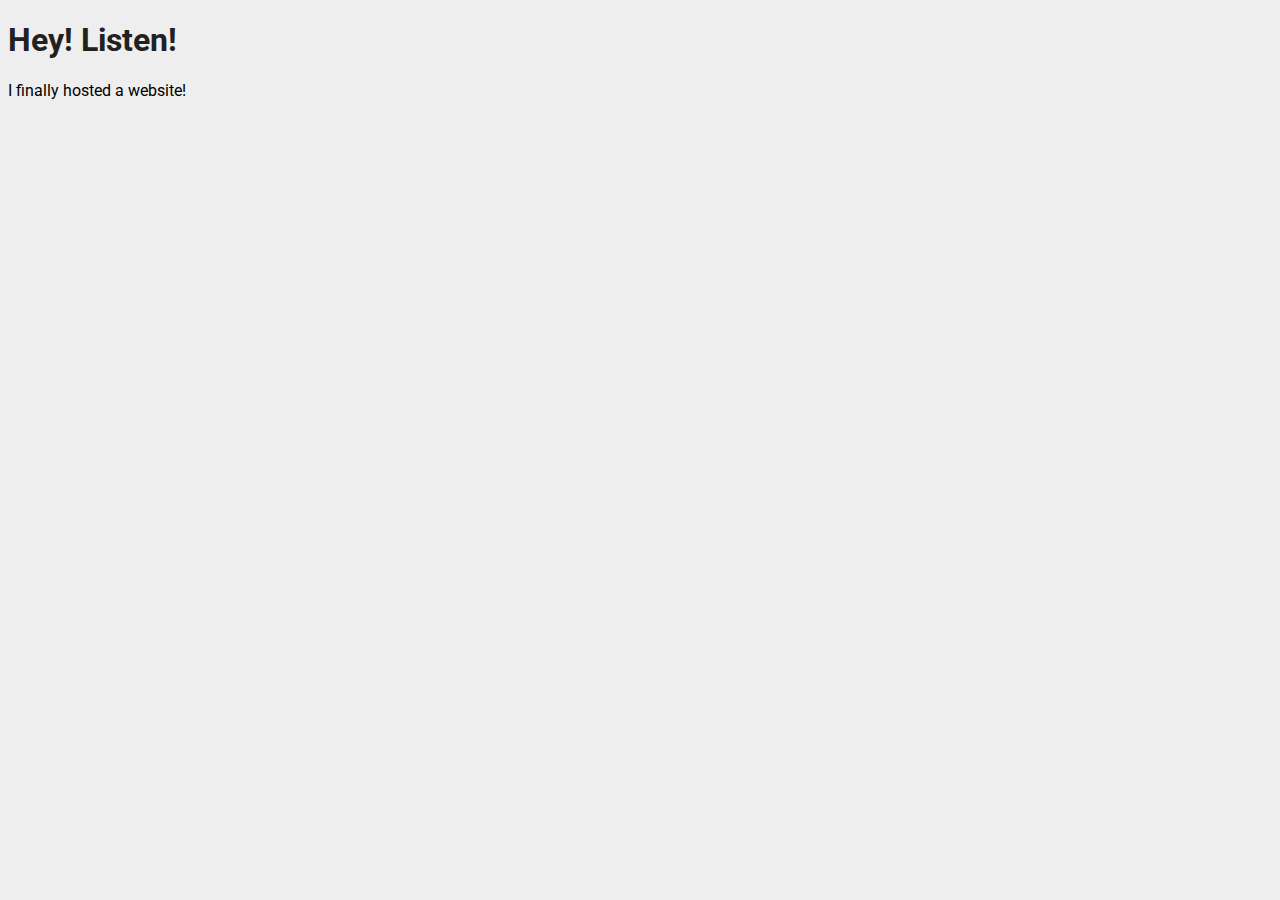
<file: index.html>
<!DOCTYPE html>
<html>
	<head>

		<title>Some Page Thing</title>
		<link rel="stylesheet" type="text/css" href="main.css">
		<link href='https://fonts.googleapis.com/css?family=Roboto:300' rel='stylesheet' type='text/css'>

	</head>

	<body>

		<h1>Hey! Listen!</h1>
		<p>I finally hosted a website!</p>

	</body>

</html>
</file>
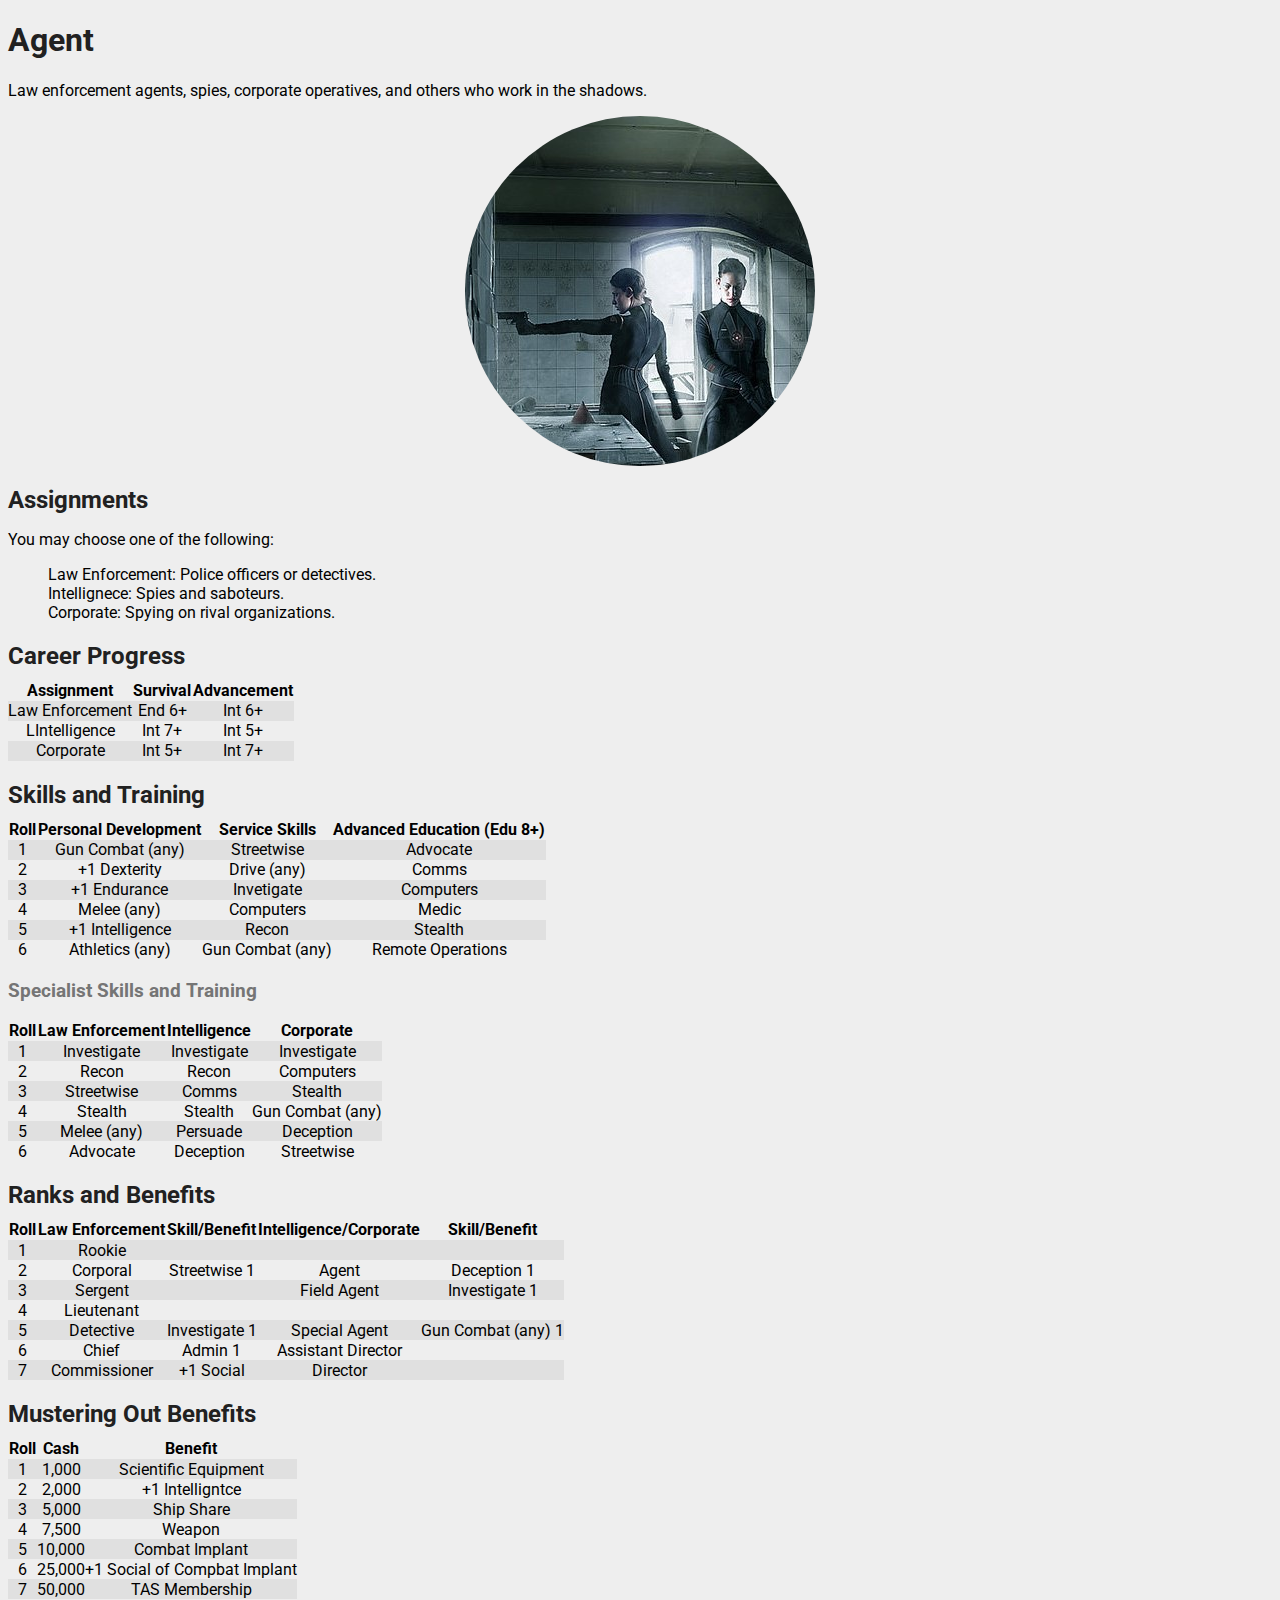
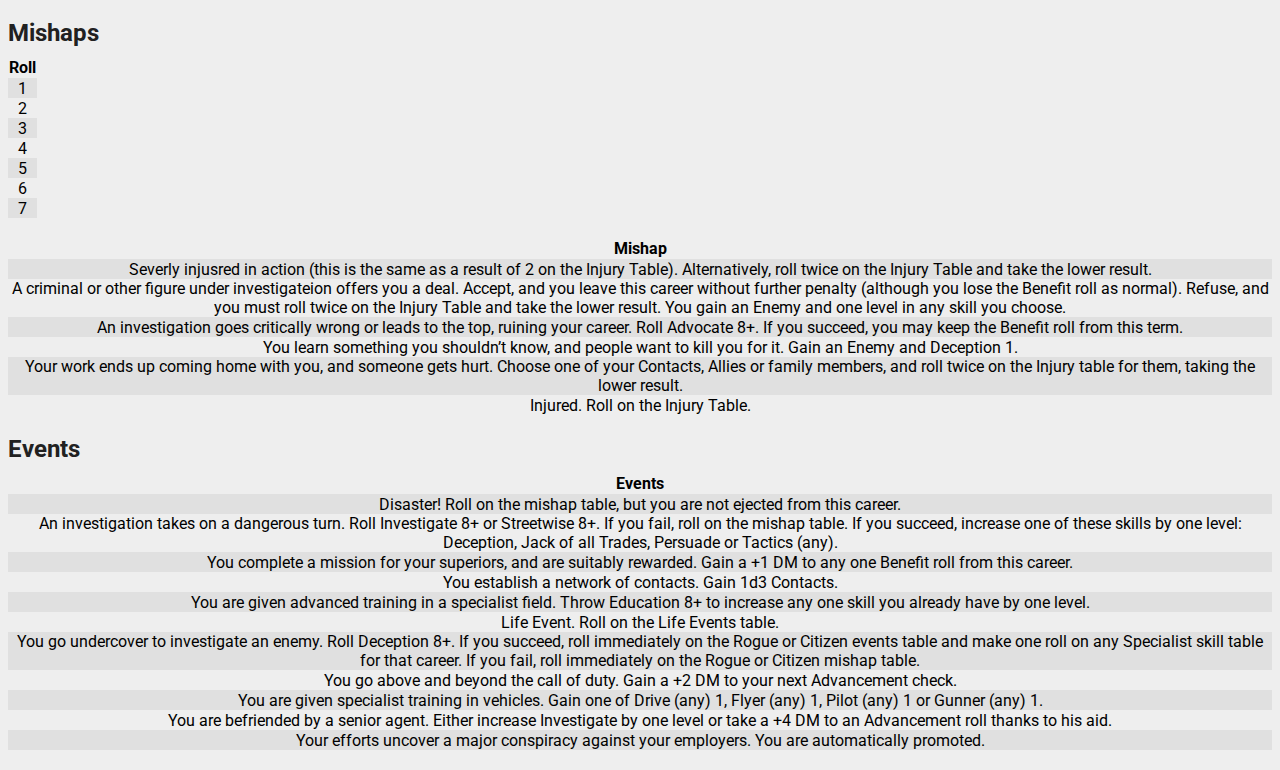
<file: agent.html>
<!DOCTYPE html>
<html>
	<head>

		<title>Agent</title>
		<link rel="stylesheet" type="text/css" href="main.css">
		<link href='https://fonts.googleapis.com/css?family=Roboto:300' rel='stylesheet' type='text/css'>

	</head>

	<body>

		<h1>Agent</h1>
		<p>Law enforcement agents, spies, corporate operatives, and others who work in the shadows.</p>

		<div id="portrait">
			<img src="assets\agent.jpg">
		</div>

		<h2>Assignments</h2>
		<p>You may choose one of the following:</p>
		<ul id="assignments">
			<li>Law Enforcement: Police officers or detectives.</li>
			<li>Intellignece: Spies and saboteurs.</li>
			<li>Corporate: Spying on rival organizations.</li>
		</ul>

		<section>
			<h2>Career Progress</h2>
			<table>
				<tr>
					<th>Assignment</th>
					<th>Survival</th>
					<th>Advancement</th>
				</tr>
				<tr>
					<td>Law Enforcement</td>
					<td>End 6+</td>
					<td>Int 6+</td>
				</tr>
				<tr>
					<td>LIntelligence</td>
					<td>Int 7+</td>
					<td>Int 5+</td>
				</tr>
				<tr>
					<td>Corporate</td>
					<td>Int 5+</td>
					<td>Int 7+</td>
				</tr>
			</table>
		</section>

		<section> <!-- Skills and Training -->
			<section> <!-- General Skills -->
				<h2>Skills and Training</h2>
				<table class="roll">
					<tr>
						<th>Roll</th>
					</tr>
					<tr>
						<td>1</td>
					</tr>
					<tr>
						<td>2</td>
					</tr>
					<tr>
						<td>3</td>
					</tr>
					<tr>
						<td>4</td>
					</tr>
					<tr>
						<td>5</td>
					</tr>
					<tr>
						<td>6</td>
					</tr>
				</table>
				<table>
					<tr>
						<th>Personal Development</th>
					</tr>
					<tr>
						<td>Gun Combat (any)</td>
					</tr>
					<tr>
						<td>+1 Dexterity</td>
					</tr>
					<tr>
						<td>+1 Endurance</td>
					</tr>
					<tr>
						<td>Melee (any)</td>
					</tr>
					<tr>
						<td>+1 Intelligence</td>
					</tr>
					<tr>
						<td>Athletics (any)</td>
					</tr>
				</table>
				<table>
					<tr>
						<th>Service Skills</th>
					</tr>
					<tr>
						<td>Streetwise</td>
					</tr>
					<tr>
						<td>Drive (any)</td>
					</tr>
					<tr>
						<td>Invetigate</td>
					</tr>
					<tr>
						<td>Computers</td>
					</tr>
					<tr>
						<td>Recon</td>
					</tr>
					<tr>
						<td>Gun Combat (any)</td>
					</tr>
				</table>
				<table>
					<tr>
						<th>Advanced Education (Edu 8+)</th>
					</tr>
					<tr>
						<td>Advocate</td>
					</tr>
					<tr>
						<td>Comms</td>
					</tr>
					<tr>
						<td>Computers</td>
					</tr>
					<tr>
						<td>Medic</td>
					</tr>
					<tr>
						<td>Stealth</td>
					</tr>
					<tr>
						<td>Remote Operations</td>
					</tr>
				</table>
			</section> <!-- End General Skills -->

			<section> <!-- Specilized Skills -->
				<h3>Specialist Skills and Training</h3>
				<table class="roll">
					<tr>
						<th>Roll</th>
					</tr>
					<tr>
						<td>1</td>
					</tr>
					<tr>
						<td>2</td>
					</tr>
					<tr>
						<td>3</td>
					</tr>
					<tr>
						<td>4</td>
					</tr>
					<tr>
						<td>5</td>
					</tr>
					<tr>
						<td>6</td>
					</tr>
				</table>
				<table>
					<tr>
						<th>Law Enforcement</th>
					</tr>
					<tr>
						<td>Investigate</td>
					</tr>
					<tr>
						<td>Recon</td>
					</tr>
					<tr>
						<td>Streetwise</td>
					</tr>
					<tr>
						<td>Stealth</td>
					</tr>
					<tr>
						<td>Melee (any)</td>
					</tr>
					<tr>
						<td>Advocate</td>
					</tr>
				</table>
				<table>
					<tr>
						<th>Intelligence</th>
					</tr>
					<tr>
						<td>Investigate</td>
					</tr>
					<tr>
						<td>Recon</td>
					</tr>
					<tr>
						<td>Comms</td>
					</tr>
					<tr>
						<td>Stealth</td>
					</tr>
					<tr>
						<td>Persuade</td>
					</tr>
					<tr>
						<td>Deception</td>
					</tr>
				</table>
				<table>
					<tr>
						<th>Corporate</th>
					</tr>
					<tr>
						<td>Investigate</td>
					</tr>
					<tr>
						<td>Computers</td>
					</tr>
					<tr>
						<td>Stealth</td>
					</tr>
					<tr>
						<td>Gun Combat (any)</td>
					</tr>
					<tr>
						<td>Deception</td>
					</tr>
					<tr>
						<td>Streetwise</td>
					</tr>
				</table>
			</section> <!-- End Specilized Skills -->
		</section> <!-- End Skills and Training -->
		<h2>Ranks and Benefits</h2>
		<table class="roll">
			<tr>
				<th>Roll</th>
			</tr>
			<tr>
				<td>1</td>
			</tr>
			<tr>
				<td>2</td>
			</tr>
			<tr>
				<td>3</td>
			</tr>
			<tr>
				<td>4</td>
			</tr>
			<tr>
				<td>5</td>
			</tr>
			<tr>
				<td>6</td>
			</tr>
			<tr>
				<td>7</td>
			</tr>
		</table>

		<table>
			<tr>
				<th>Law Enforcement</th>
				<th>Skill/Benefit</th>
			</tr>
			<tr>
				<td>Rookie</td>
				<td></td>
			</tr>
			<tr>
				<td>Corporal</td>
				<td>Streetwise 1</td>
			</tr>
			<tr>
				<td>Sergent</td>
				<td></td>
			</tr>
			<tr>
				<td>Lieutenant</td>
				<td></td>
			</tr>
			<tr>
				<td>Detective</td>
				<td>Investigate 1</td>
			</tr>
			<tr>
				<td>Chief</td>
				<td>Admin 1</td>
			</tr>
			<tr>
				<td>Commissioner</td>
				<td>+1 Social</td>
			</tr>
		</table>

		<table>
			<tr>
				<th>Intelligence/Corporate</th>
				<th>Skill/Benefit</th>
			</tr>
			<tr>
				<td></td>
				<td></td>
			</tr>
			<tr>
				<td>Agent</td>
				<td>Deception 1</td>
			</tr>
			<tr>
				<td>Field Agent</td>
				<td>Investigate 1</td>
			</tr>
			<tr>
				<td></td>
				<td></td>
			</tr>
			<tr>
				<td>Special Agent</td>
				<td>Gun Combat (any) 1</td>
			</tr>
			<tr>
				<td>Assistant Director</td>
				<td></td>
			</tr>
			<tr>
				<td>Director</td>
				<td></td>
			</tr>
		</table>

		<h2>Mustering Out Benefits</h2>
		<table>
			<tr>
				<th>Roll</th>
				<th>Cash</th>
				<th>Benefit</th>
			</tr>
			<tr>
				<td>1</td>
				<td>1,000</td>
				<td>Scientific Equipment</td>
			</tr>
			<tr>
				<td>2</td>
				<td>2,000</td>
				<td>+1 Intelligntce</td>
			</tr>
			<tr>
				<td>3</td>
				<td>5,000</td>
				<td>Ship Share</td>
			</tr>
			<tr>
				<td>4</td>
				<td>7,500</td>
				<td>Weapon</td>
			</tr>
			<tr>
				<td>5</td>
				<td>10,000</td>
				<td>Combat Implant</td>
			</tr>
			<tr>
				<td>6</td>
				<td>25,000</td>
				<td>+1 Social of Compbat Implant</td>
			</tr>
			<tr>
				<td>7</td>
				<td>50,000</td>
				<td>TAS Membership</td>
			</tr>
		</table>

		<h2>Mishaps</h2>
		<table class="roll">
			<tr>
				<th>Roll</th>
			</tr>
			<tr>
				<td>1</td>
			</tr>
			<tr>
				<td>2</td>
			</tr>
			<tr>
				<td>3</td>
			</tr>
			<tr>
				<td>4</td>
			</tr>
			<tr>
				<td>5</td>
			</tr>
			<tr>
				<td>6</td>
			</tr>
			<tr>
				<td>7</td>
			</tr>
		</table>

		<table>
			<tr>
				<th>Mishap</th>
			</tr>
			<tr>
				<td>Severly injusred in action (this is the same as a result of 2 on the Injury Table). Alternatively, roll twice on the Injury Table and take the lower result.</td>
			</tr>
			<tr>
				<td>A criminal or other figure under investigateion offers you a deal. Accept, and you leave this career without further penalty (although you lose the Benefit roll as normal). Refuse, and you must roll twice on the Injury Table and take the lower result. You gain an Enemy and one level in any skill you choose.</td>
			</tr>
			<tr>
				<td>An investigation goes critically wrong or leads to the top, ruining your career. Roll Advocate 8+. If you succeed, you may keep the Benefit roll from this term.</td>
			</tr>
			<tr>
				<td>You learn something you shouldn’t know, and people want to kill you for it. Gain an Enemy and Deception 1.</td>
			</tr>
			<tr>
				<td>Your work ends up coming home with you, and someone gets hurt. Choose one of your Contacts, Allies or family members, and roll twice on the Injury table for them, taking the lower result.</td>
			</tr>
			<tr>
				<td>Injured. Roll on the Injury Table.</td>
			</tr>
		</table>

		<h2>Events</h2>
		<table>
			<tr>
				<th>Events</th>
			</tr>
			<tr>
				<td>Disaster! Roll on the mishap table, but you are not ejected from this career.</td>
			</tr>
			<tr>
				<td>An investigation takes on a dangerous turn. Roll Investigate 8+ or Streetwise 8+. If you fail, roll on the mishap table. If you succeed, increase one of these skills by one level: Deception, Jack of all Trades, Persuade or Tactics (any).</td>
			</tr>
			<tr>
				<td>You complete a mission for your superiors, and are suitably rewarded. Gain a +1 DM to any one Benefit roll from this career.</td>
			</tr>
			<tr>
				<td>You establish a network of contacts. Gain 1d3 Contacts.</td>
			</tr>
			<tr>
				<td>You are given advanced training in a specialist field. Throw Education 8+ to increase any one skill you already have by one level.</td>
			</tr>
			<tr>
				<td>Life Event. Roll on the Life Events table.</td>
			</tr>
			<tr>
				<td>You go undercover to investigate an enemy. Roll Deception 8+. If you succeed, roll immediately on the Rogue or Citizen events table and make one roll on any Specialist skill table for that career. If you fail, roll immediately on the Rogue or Citizen mishap table.</td>
			</tr>
			<tr>
				<td>You go above and beyond the call of duty. Gain a +2 DM to your next Advancement check.</td>
			</tr>
			<tr>
				<td>You are given specialist training in vehicles. Gain one of Drive (any) 1, Flyer (any) 1, Pilot (any) 1 or Gunner (any) 1.</td>
			</tr>
			<tr>
				<td>You are befriended by a senior agent. Either increase Investigate by one level or take a +4 DM to an Advancement roll thanks to his aid.</td>
			</tr>
			<tr>
				<td>Your efforts uncover a major conspiracy against your employers. You are automatically promoted.</td>
			</tr>
		</table>

	</body>

</html>
</file>
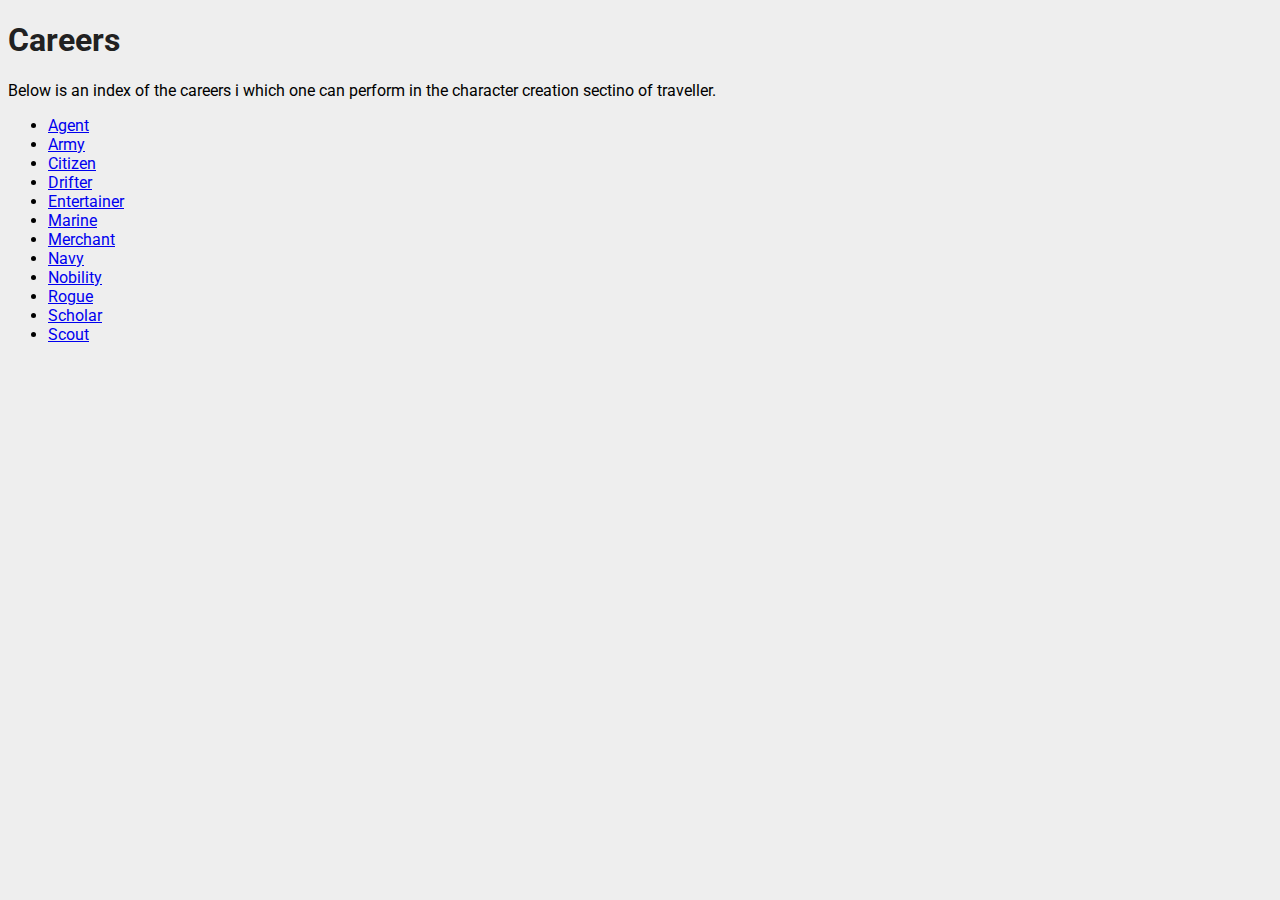
<file: careers.html>
<!DOCTYPE html>
<html>
	<head>

		<title>Careers</title>
		<link rel="stylesheet" type="text/css" href="main.css">
		<link href='https://fonts.googleapis.com/css?family=Roboto:300' rel='stylesheet' type='text/css'>

	</head>

	<body>

		<h1>Careers </h1>
		<p>Below is an index of the careers i which one can perform in the character creation sectino of traveller.</p>
		<ul> <!-- Nav List -->
			<li><a href='agent.html'>Agent</a></li>
			<li><a href='army.html'>Army</a></li>
			<li><a href='citizen.html'>Citizen</a></li>
			<li><a href='drifter.html'>Drifter</a></li>
			<li><a href='entertainer.html'>Entertainer</a></li>
			<li><a href='marine.html'>Marine</a></li>
			<li><a href='merchant.html'>Merchant</a></li>
			<li><a href='navy.html'>Navy</a></li>
			<li><a href='nobility.html'>Nobility</a></li>
			<li><a href='rogue.html'>Rogue</a></li>
			<li><a href='scholar.html'>Scholar</a></li>
			<li><a href='scout.html'>Scout</a></li>
		</ul> <!-- End Nav List -->

	</body>

</html>
</file>
<file: main.css>
body {
  font-family: 'Roboto', sans-serif;
  background-color: #eeeeee;
}

h1 {
  color: #212121;
}

h2 {
	color:	#212121;
	clear: left;
	margin-bottom: 10px;
}

h3 {
	color: #757575;
}

#portrait {
	border-radius: 100%;
	height: 350px;
	width: 350px;
	margin: auto;
	overflow: hidden;
}

ul#assignments {
	list-style-type: none;
}

/* TABLE STYLES */

table, tr, td {
	border: none;
	margin: 0px 0px 0px 0px;
	padding: 0px 0px 0px 0px;
	border-spacing: 0px;
	background: none;
}

section {
	width: 100%;
	clear: left;
}

table {
	float: left;
	margin-bottom: 20px;
	border-collapse: collapse;
}

td {
	height: 20px;
	text-align: center;
}

table.roll {
	padding-right: 10px;
}

tr:nth-child(even) {
	background-color: #E0E0E0;
}

th {
	text-align: center;
	font-weight: bold;
	background-color: #eeeeee;
}
</file>
